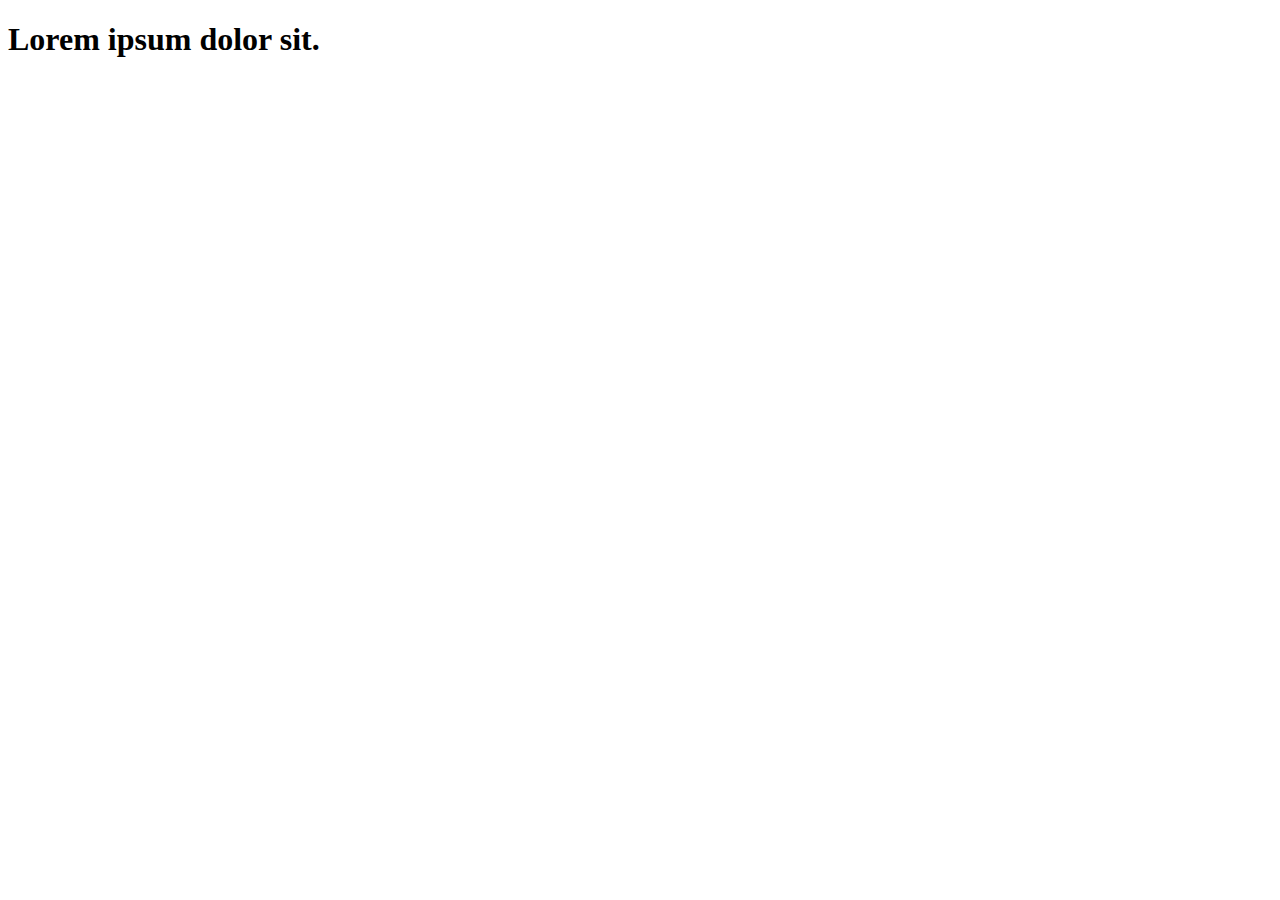
<file: Opgaver/Niveau1/03/index.html>
<!DOCTYPE html>
<html lang="en">

<head>
    <meta charset="UTF-8">
    <meta name="viewport" content="width=device-width, initial-scale=1.0">
    <script src="script.js" defer></script>
    <title>Niveau 1 opg 3</title>
</head>

<body>
    <h1 class="headline">Lorem ipsum dolor sit.</h1>
    <p class="bodycopy">Lorem ipsum dolor sit, amet consectetur adipisicing elit. Nisi earum aspernatur suscipit quod.
        Quibusdam soluta aspernatur ut enim incidunt dignissimos cupiditate saepe iusto natus dolore.</p>
    <p class="bodycopy">Lorem ipsum dolor sit, amet consectetur adipisicing elit. Nisi earum aspernatur suscipit quod.
        Quibusdam soluta aspernatur ut enim incidunt dignissimos cupiditate saepe iusto natus dolore.</p>
    <p class="bodycopy">Lorem ipsum dolor sit, amet consectetur adipisicing elit. Nisi earum aspernatur suscipit quod.
        Quibusdam soluta aspernatur ut enim incidunt dignissimos cupiditate saepe iusto natus dolore.</p>
    <p class="bodycopy">Lorem ipsum dolor sit, amet consectetur adipisicing elit. Nisi earum aspernatur suscipit quod.
        Quibusdam soluta aspernatur ut enim incidunt dignissimos cupiditate saepe iusto natus dolore.</p>
    <p class="bodycopy">Lorem ipsum dolor sit, amet consectetur adipisicing elit. Nisi earum aspernatur suscipit quod.
        Quibusdam soluta aspernatur ut enim incidunt dignissimos cupiditate saepe iusto natus dolore.</p>
</body>

</html>
</file>
